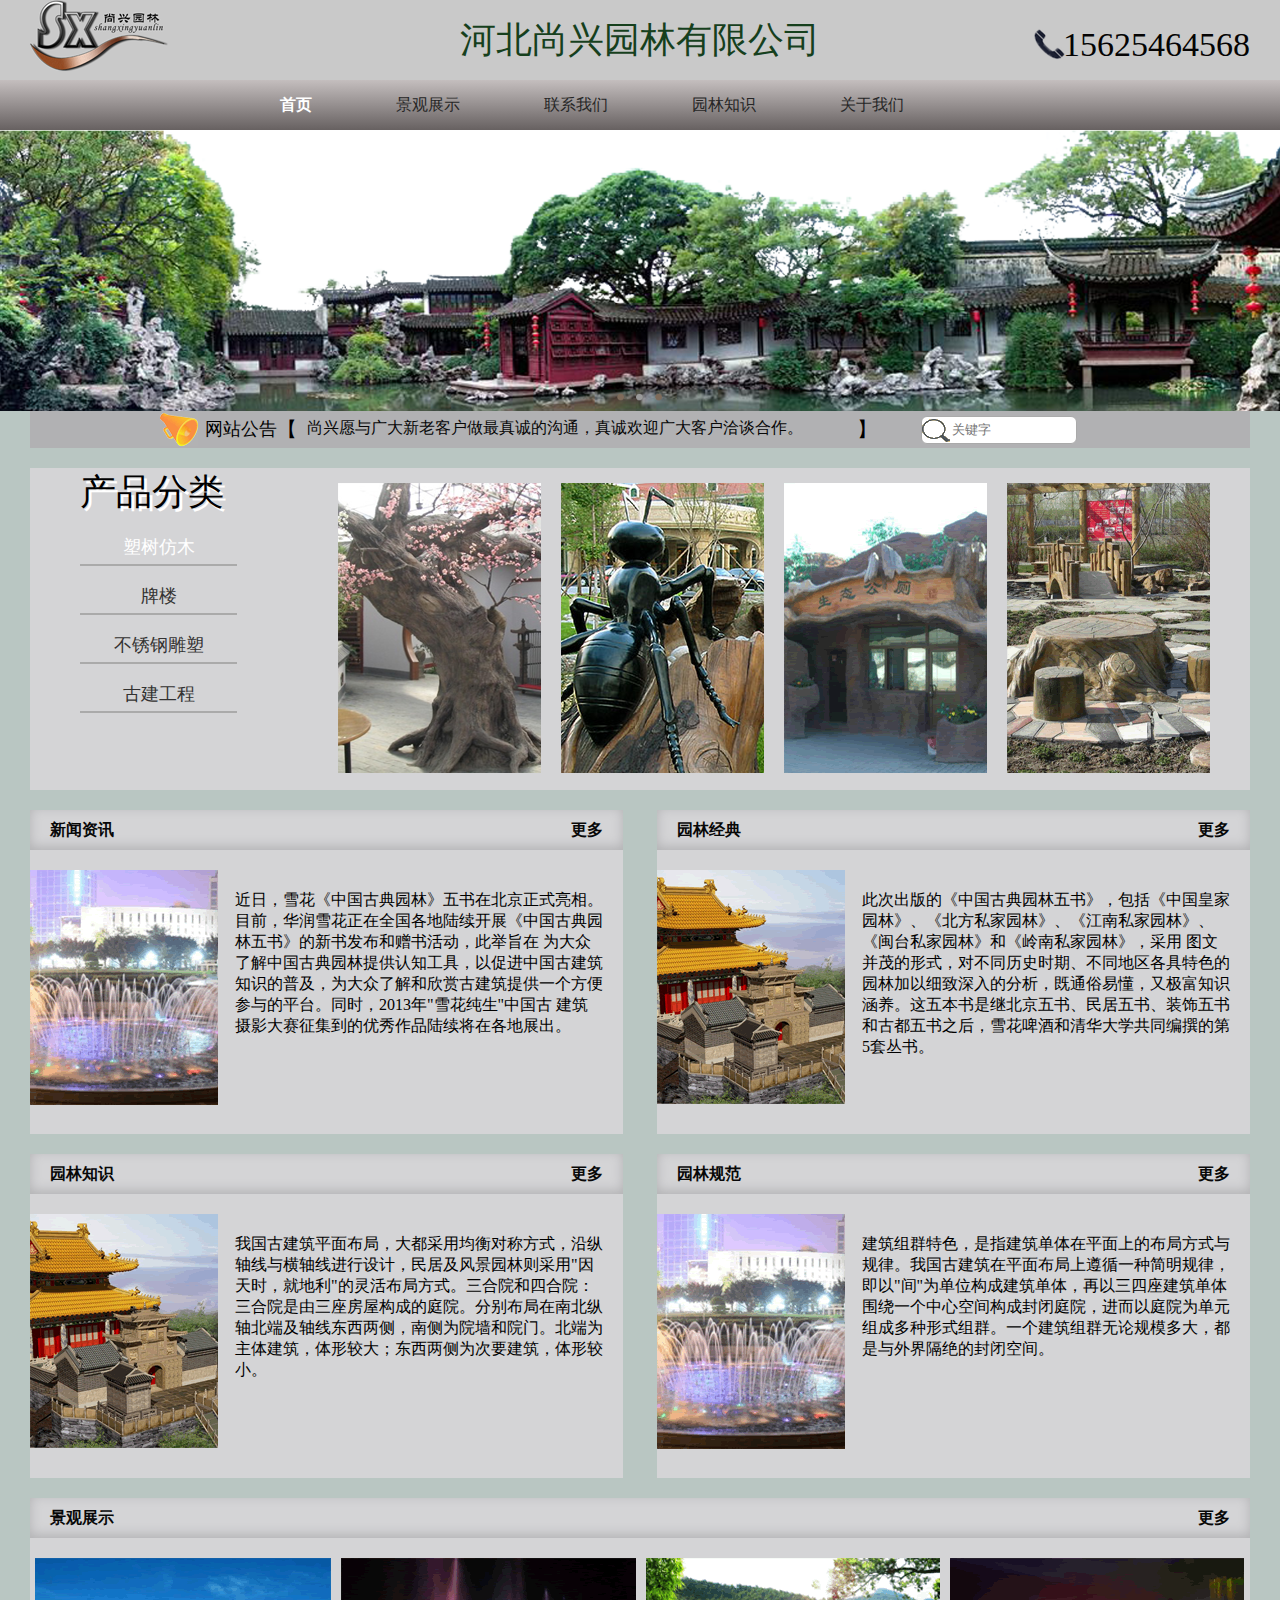
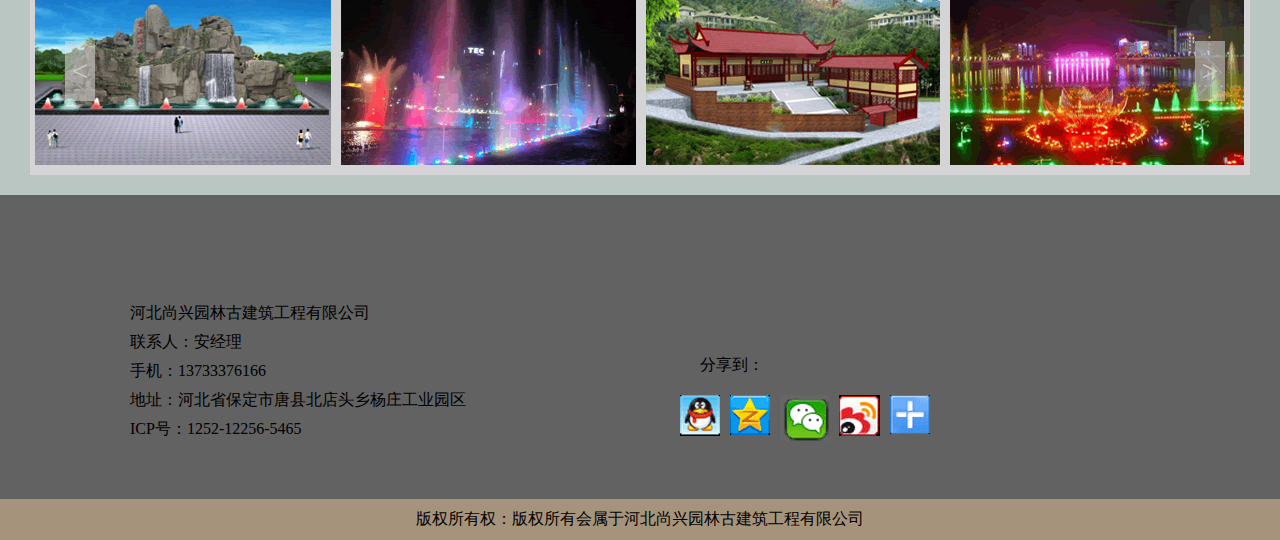
<file: index.html>
<!DOCTYPE html>
<html lang="en">
<head>
	<meta charset="UTF-8">
	<title>尚兴园林</title>
	<link rel="stylesheet" type="text/css" href="css/gwidth.css">
	<link rel="stylesheet" type="text/css" href="css/style.css">
</head>
<body>
	<header>
		<div class="logo jz">
			<img src="images/logo.png">
			<p>河北尚兴园林有限公司</p>
			<span class="fr dh">15625464568</span>
		</div>
	</header>
	<nav class="jz">
		<p class="na_ jz">
			<a href="https://lbxiaoxin.github.io/sxyl/index.html" class="act">首页</a>
			<a href="https://lbxiaoxin.github.io/sxyl/jgzs/jgzs.html">景观展示</a>
			<a href="https://lbxiaoxin.github.io/sxyl/lxwm/lxwm.html">联系我们</a>
			<a href="https://lbxiaoxin.github.io/sxyl/ylzs/ylzs.html">园林知识</a>
			<a href="https://lbxiaoxin.github.io/sxyl/gywm/gywm.html">关于我们</a>
		</p>
	</nav>
	<div class="banner">
		<img src="images/banner.png">
	</div>
	<div class="gg jz">
		<p class="z fl">网站公告</p>
		<div id="boxs">
			<span class="l">【</span>
		<ul id="imgss" style="top:-178px">
			<li><a href="#">尚兴愿与广大新老客户做真诚欢迎广大，客户洽谈合作最真诚的沟通。</a></li>
			<li><a href="#">尚兴愿与广大新老客户做最真诚的沟通，真诚欢迎广大客户洽谈合作。</a></li>
			<li><a href="#">客户做最真诚的沟尚兴愿与广大新老通，真诚欢迎广大客户洽谈合作。</a></li>
			<li><a href="#">尚沟通，真诚欢迎广大兴愿与广大新老客户做最真诚的客户洽谈合作。</a></li>
			<li><a href="#">真诚的沟通，真诚欢迎广大客户尚兴愿与广大新老客户做最洽谈合作。</a></li>
			<li><a href="#">尚兴愿与广大新老客户做最真诚的沟通，真诚欢迎广大客户洽谈合作。</a></li>
		</ul>
		<span class="r">】</span>
		<input type="text" placeholder="关键字">
	</div>
	</div>
	<div class="fenl jz">
		<h2>产品分类</h2>
		<ul class="shu">
			<li class="active">塑树仿木</li>
			<li>牌楼</li>
			<li>不锈钢雕塑</li>
			<li>古建工程</li>
		</ul>
		<div id="box">
			<ul>
				<li><img src="images/t1.png"></li>
				<li><img src="images/t2.png"></li>
				<li><img src="images/t3.gif"></li>
				<li><img src="images/t4.gif"></li>
			</ul>
			<ul>
				<li><img src="images/t2.png"></li>
				<li><img src="images/t3.gif"></li>
				<li><img src="images/t1.png"></li>
				<li><img src="images/t4.gif"></li>
			</ul>
			<ul>
				<li><img src="images/t3.gif"></li>
				<li><img src="images/t1.png"></li>
				<li><img src="images/t2.png"></li>
				<li><img src="images/t4.gif"></li>
			</ul>
			<ul>
				<li><img src="images/t3.gif"></li>
				<li><img src="images/t4.gif"></li>
				<li><img src="images/t1.png"></li>
				<li><img src="images/t2.png"></li>
			</ul>
		</div>
	</div>
	<div class="sikuai jz">
		<ul class="clearfix">
			<li>
				<h1>新闻资讯<a href="#" class="fr">更多</a></h1>
				<img src="images/t5.gif">
				<p>近日，雪花《中国古典园林》五书在北京正式亮相。目前，华润雪花正在全国各地陆续开展《中国古典园林五书》的新书发布和赠书活动，此举旨在 为大众了解中国古典园林提供认知工具，以促进中国古建筑知识的普及，为大众了解和欣赏古建筑提供一个方便参与的平台。同时，2013年"雪花纯生"中国古 建筑摄影大赛征集到的优秀作品陆续将在各地展出。</p>
			</li>
			<li>
				<h1>园林经典<a href="#" class="fr">更多</a></h1>
				<img src="images/t6.gif">
				<p>此次出版的《中国古典园林五书》，包括《中国皇家园林》、《北方私家园林》、《江南私家园林》、《闽台私家园林》和《岭南私家园林》，采用 图文并茂的形式，对不同历史时期、不同地区各具特色的园林加以细致深入的分析，既通俗易懂，又极富知识涵养。这五本书是继北京五书、民居五书、装饰五书和古都五书之后，雪花啤酒和清华大学共同编撰的第5套丛书。</p>
			</li>
			<li>
				<h1>园林知识<a href="#" class="fr">更多</a></h1>
				<img src="images/t6.gif">
				<p>我国古建筑平面布局，大都采用均衡对称方式，沿纵轴线与横轴线进行设计，民居及风景园林则采用"因天时，就地利"的灵活布局方式。三合院和四合院：三合院是由三座房屋构成的庭院。分别布局在南北纵轴北端及轴线东西两侧，南侧为院墙和院门。北端为主体建筑，体形较大；东西两侧为次要建筑，体形较小。</p>
			</li>
			<li>
				<h1>园林规范<a href="#" class="fr">更多</a></h1>
				<img src="images/t5.gif">
				<p>建筑组群特色，是指建筑单体在平面上的布局方式与规律。我国古建筑在平面布局上遵循一种简明规律，即以"间"为单位构成建筑单体，再以三四座建筑单体围绕一个中心空间构成封闭庭院，进而以庭院为单元组成多种形式组群。一个建筑组群无论规模多大，都是与外界隔绝的封闭空间。	</p>
			</li>
		</ul>
	</div>
	<div class="lb jz">
		<h1>景观展示<a href="#" class="fr">更多</a></h1>
		<div class="lunbo">
			<ul class="imgs">
				<li>
					<a href="#"><img src="images/t9.gif" alt="1"></a>
					<a href="#"><img src="images/t10.gif" alt="2"></a>
					<a href="#"><img src="images/t11.gif" alt="3"></a>
					<a href="#"><img src="images/tu12.gif" alt="4"></a>
				</li>
				<li>
					<a href="#"><img src="images/t10.gif" alt="2"></a>
					<a href="#"><img src="images/t10.gif" alt="2"></a>
					<a href="#"><img src="images/t11.gif" alt="3"></a>
					<a href="#"><img src="images/tu12.gif" alt="4"></a>
				</li>
				<li>
					<a href="#"><img src="images/t11.gif" alt="3"></a>
					<a href="#"><img src="images/tu12.gif" alt="4"></a>
					<a href="#"><img src="images/t10.gif" alt="2"></a>
					<a href="#"><img src="images/t11.gif" alt="3"></a>
				</li>
				<li>
					<a href="#"><img src="images/t10.gif" alt="2"></a>
					<a href="#"><img src="images/t10.gif" alt="2"></a>
					<a href="#"><img src="images/t11.gif" alt="3"></a>
					<a href="#"><img src="images/tu12.gif" alt="4"></a>
				</li>
			</ul>
			<ol class="btns"></ol>
			<a href="###" class="prev">&lt;</a>
			<a href="###" class="next">&gt;</a>
		</div>
	</div>
	<footer class="clearfix">
		<div class="yi jz">
			<ul class="u_o fl clearfix">
				<li>河北尚兴园林古建筑工程有限公司</li>
				<li>联系人：安经理</li>
				<li>手机：13733376166</li>
				<li>地址：河北省保定市唐县北店头乡杨庄工业园区</li>
				<li>ICP号：1252-12256-5465</li>
			</ul>
			<span>分享到：</span>
			<ul class="u_t fr clearfix">
				<li><a href="#"><img src="images/tu15.gif"></a></li>
				<li><a href="#"><img src="images/tu16.gif"></a></li>
				<li><a href="#"><img src="images/tu17.gif"></a></li>
				<li><a href="#"><img src="images/tu18.gif"></a></li>
				<li><a href="#"><img src="images/tu14.gif"></a></li>
			</ul>
		</div>
<p class="di">版权所有权：版权所有会属于河北尚兴园林古建筑工程有限公司</p>
	</footer>







	<script>
	function $(id){
		return document.getElementById(id);
	}
	var imgss=$('imgss');
	var t=null;
	var speeds=37;
	t=setInterval(function(){
		var top=imgss.offsetTop;
		if(top>=0){
			imgss.style.top='-178px';
		}else{
			imgss.style.top=top+speeds+'px';
		}
	},3000);
	</script>
	<script src="js/jquery.js"></script>
	<script src="js/jq.js"></script>
</body>
</html>
</file>
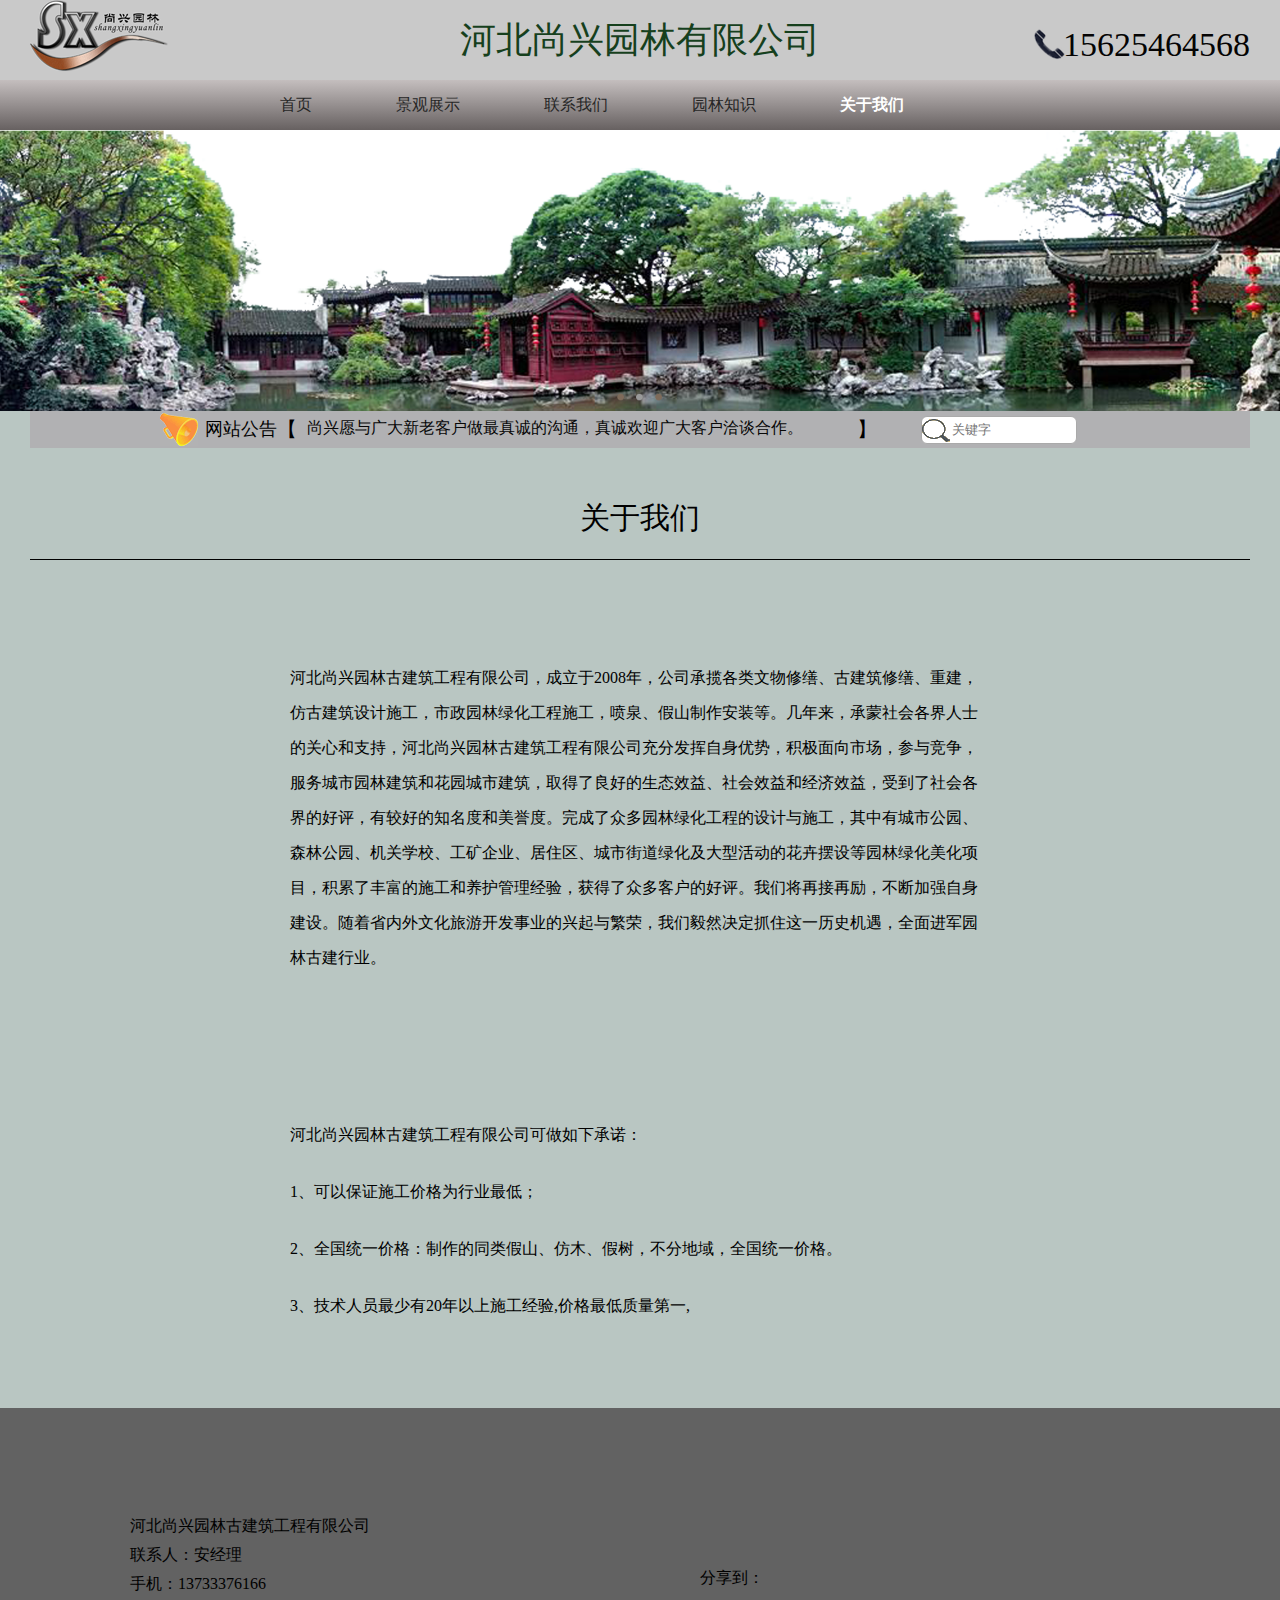
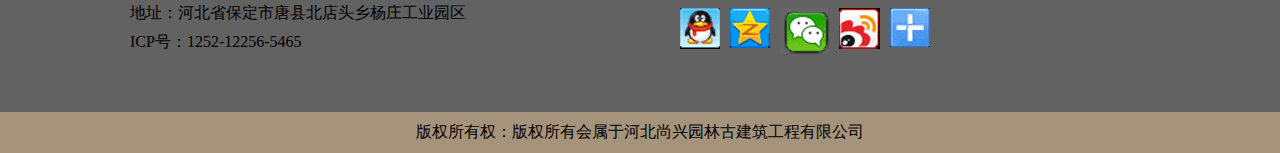
<file: gywm/gywm.html>
<!DOCTYPE html>
<html lang="en">
<head>
	<meta charset="UTF-8">
	<title>尚兴园林</title>
	<link rel="stylesheet" type="text/css" href="css/gwidth.css">
	<link rel="stylesheet" type="text/css" href="css/style.css">
</head>
<body>
	<header>
		<div class="logo jz">
			<img src="images/logo.png">
			<p>河北尚兴园林有限公司</p>
			<span class="fr dh">15625464568</span>
		</div>
	</header>
	<nav class="jz">
		<p class="na_ jz">
			<a href="https://lbxiaoxin.github.io/sxyl/index.html">首页</a>
			<a href="https://lbxiaoxin.github.io/sxyl/jgzs/jgzs.html">景观展示</a>
			<a href="https://lbxiaoxin.github.io/sxyl/lxwm/lxwm.html">联系我们</a>
			<a href="https://lbxiaoxin.github.io/sxyl/ylzs/ylzs.html">园林知识</a>
			<a href="https://lbxiaoxin.github.io/sxyl/gywm/gywm.html" class="act">关于我们</a>
		</p>
	</nav>
	<div class="banner">
		<img src="images/banner.png">
	</div>
	<div class="gg jz">
		<p class="z fl">网站公告</p>
		<div id="boxs">
			<span class="l">【</span>
		<ul id="imgss" style="top:-178px">
			<li><a href="#">尚兴愿与广大新老客户做真诚欢迎广大，客户洽谈合作最真诚的沟通。</a></li>
			<li><a href="#">尚兴愿与广大新老客户做最真诚的沟通，真诚欢迎广大客户洽谈合作。</a></li>
			<li><a href="#">客户做最真诚的沟尚兴愿与广大新老通，真诚欢迎广大客户洽谈合作。</a></li>
			<li><a href="#">尚沟通，真诚欢迎广大兴愿与广大新老客户做最真诚的客户洽谈合作。</a></li>
			<li><a href="#">真诚的沟通，真诚欢迎广大客户尚兴愿与广大新老客户做最洽谈合作。</a></li>
			<li><a href="#">尚兴愿与广大新老客户做最真诚的沟通，真诚欢迎广大客户洽谈合作。</a></li>
		</ul>
		<span class="r">】</span>
		<input type="text" placeholder="关键字">
	</div>
	</div>
	<div class="kong jz">
		<h2>关于我们</h2>
		<p>河北尚兴园林古建筑工程有限公司，成立于2008年，公司承揽各类文物修缮、古建筑修缮、重建，仿古建筑设计施工，市政园林绿化工程施工，喷泉、假山制作安装等。几年来，承蒙社会各界人士的关心和支持，河北尚兴园林古建筑工程有限公司充分发挥自身优势，积极面向市场，参与竞争，服务城市园林建筑和花园城市建筑，取得了良好的生态效益、社会效益和经济效益，受到了社会各界的好评，有较好的知名度和美誉度。完成了众多园林绿化工程的设计与施工，其中有城市公园、森林公园、机关学校、工矿企业、居住区、城市街道绿化及大型活动的花卉摆设等园林绿化美化项目，积累了丰富的施工和养护管理经验，获得了众多客户的好评。我们将再接再励，不断加强自身建设。随着省内外文化旅游开发事业的兴起与繁荣，我们毅然决定抓住这一历史机遇，全面进军园林古建行业。</p>
		<ul>
			<li>河北尚兴园林古建筑工程有限公司可做如下承诺：</li>
			<li>1、可以保证施工价格为行业最低；</li>
			<li>2、全国统一价格：制作的同类假山、仿木、假树，不分地域，全国统一价格。</li>
			<li>3、技术人员最少有20年以上施工经验,价格最低质量第一,</li>
		</ul>
	</div>

	<footer class="clearfix">
		<div class="yi jz">
			<ul class="u_o fl clearfix">
				<li>河北尚兴园林古建筑工程有限公司</li>
				<li>联系人：安经理</li>
				<li>手机：13733376166</li>
				<li>地址：河北省保定市唐县北店头乡杨庄工业园区</li>
				<li>ICP号：1252-12256-5465</li>
			</ul>
			<span>分享到：</span>
			<ul class="u_t fr clearfix">
				<li><a href="#"><img src="images/tu15.gif"></a></li>
				<li><a href="#"><img src="images/tu16.gif"></a></li>
				<li><a href="#"><img src="images/tu17.gif"></a></li>
				<li><a href="#"><img src="images/tu18.gif"></a></li>
				<li><a href="#"><img src="images/tu14.gif"></a></li>
			</ul>
		</div>
<p class="di">版权所有权：版权所有会属于河北尚兴园林古建筑工程有限公司</p>
	</footer>
	<script>
	function $(id){
		return document.getElementById(id);
	}
	var imgss=$('imgss');
	var t=null;
	var speed=37;
	t=setInterval(function(){
		var top=imgss.offsetTop;
		if(top>=0){
			imgss.style.top='-178px';
		}else{
			imgss.style.top=top+speed+'px';
		}
	},3000);
	</script>
	<script src="js/jquery.js"></script>
	<script src="js/jq.js"></script>
</body>
</html>
</file>
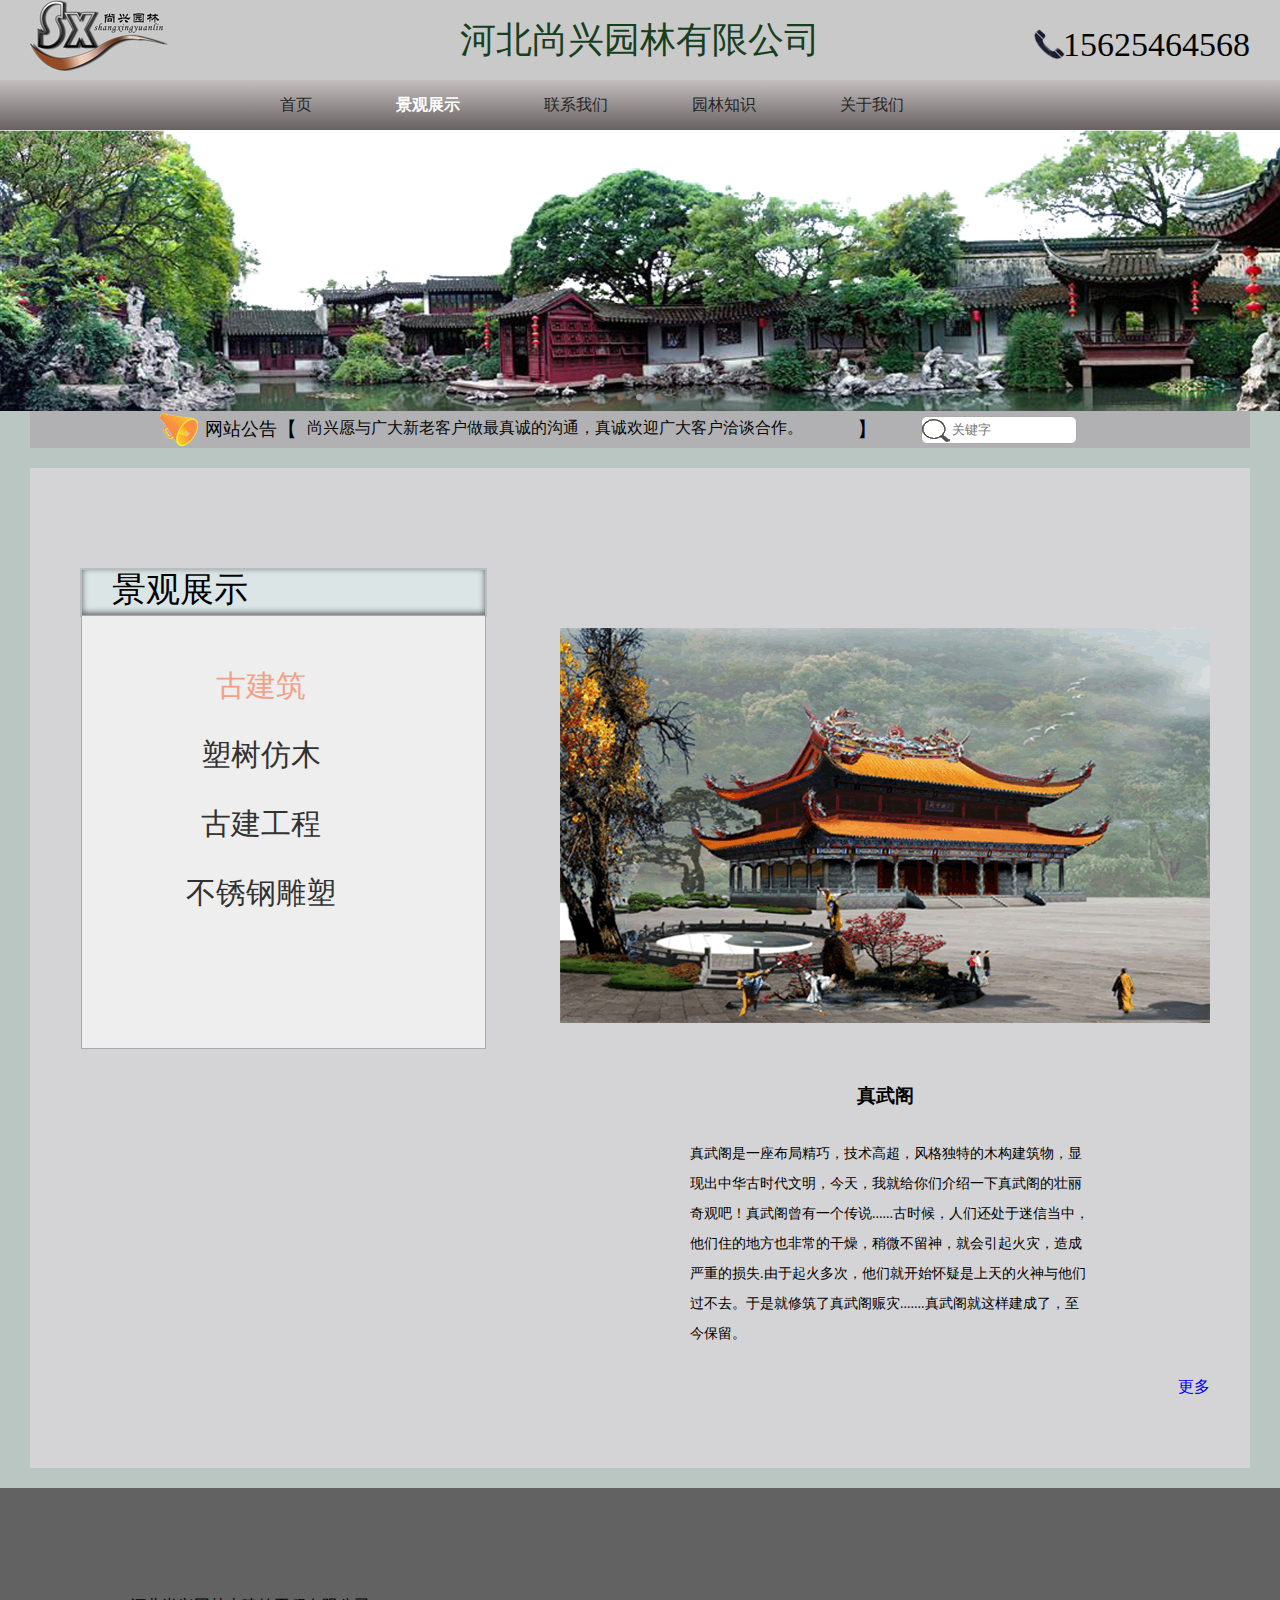
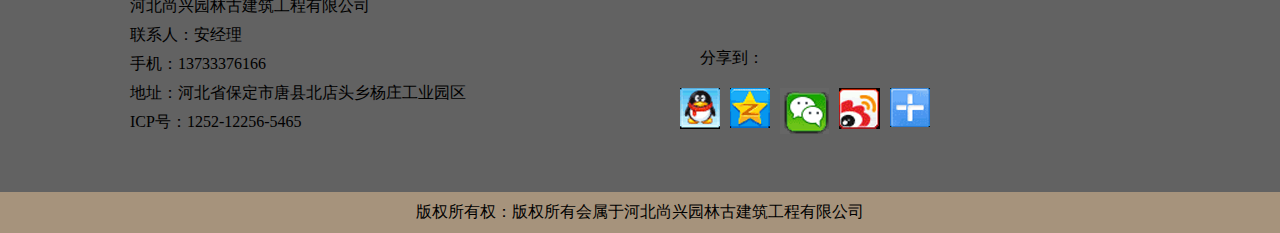
<file: jgzs/jgzs.html>
<!DOCTYPE html>
<html lang="en">
<head>
	<meta charset="UTF-8">
	<title>尚兴园林</title>
	<link rel="stylesheet" type="text/css" href="css/gwidth.css">
	<link rel="stylesheet" type="text/css" href="css/style.css">
</head>
<body>
	<header>
		<div class="logo jz">
			<img src="images/logo.png">
			<p>河北尚兴园林有限公司</p>
			<span class="fr dh">15625464568</span>
		</div>
	</header>
	<nav class="jz">
		<p class="na_ jz">
			<a href="https://lbxiaoxin.github.io/sxyl/index.html">首页</a>
			<a href="https://lbxiaoxin.github.io/sxyl/jgzs/jgzs.html" class="act">景观展示</a>
			<a href="https://lbxiaoxin.github.io/sxyl/lxwm/lxwm.html">联系我们</a>
			<a href="https://lbxiaoxin.github.io/sxyl/ylzs/ylzs.html">园林知识</a>
			<a href="https://lbxiaoxin.github.io/sxyl/gywm/gywm.html">关于我们</a>
		</p>
	</nav>
	<div class="banner">
		<img src="images/banner.png">
	</div>
	<div class="gg jz">
		<p class="z fl">网站公告</p>
		<div id="boxs">
			<span class="l">【</span>
		<ul id="imgss" style="top:-178px">
			<li><a href="#">尚兴愿与广大新老客户做真诚欢迎广大，客户洽谈合作最真诚的沟通。</a></li>
			<li><a href="#">尚兴愿与广大新老客户做最真诚的沟通，真诚欢迎广大客户洽谈合作。</a></li>
			<li><a href="#">客户做最真诚的沟尚兴愿与广大新老通，真诚欢迎广大客户洽谈合作。</a></li>
			<li><a href="#">尚沟通，真诚欢迎广大兴愿与广大新老客户做最真诚的客户洽谈合作。</a></li>
			<li><a href="#">真诚的沟通，真诚欢迎广大客户尚兴愿与广大新老客户做最洽谈合作。</a></li>
			<li><a href="#">尚兴愿与广大新老客户做最真诚的沟通，真诚欢迎广大客户洽谈合作。</a></li>
		</ul>
		<span class="r">】</span>
		<input type="text" placeholder="关键字">
	</div>
	</div>
	<div class="fenl jz clearfix">
		<h2>景观展示</h2>
		<ul class="shu">
			<li class="active">古建筑</li>
			<li>塑树仿木</li>
			<li>古建工程</li>
			<li>不锈钢雕塑</li>
		</ul>
		<div id="box">
			<ul>
				<li><img src="images/zwg.gif"></li>
				<li>
					<h3>真武阁</h3>
					<p>真武阁是一座布局精巧，技术高超，风格独特的木构建筑物，显现出中华古时代文明，今天，我就给你们介绍一下真武阁的壮丽奇观吧！真武阁曾有一个传说......古时候，人们还处于迷信当中，他们住的地方也非常的干燥，稍微不留神，就会引起火灾，造成严重的损失.由于起火多次，他们就开始怀疑是上天的火神与他们过不去。于是就修筑了真武阁赈灾.......真武阁就这样建成了，至今保留。</p>
				</li>
				<a href="#" class="more">更多</a>
			</ul>
			<ul>
				<li><img src="images/ff.jpg"></li>
				<li>
					<h3>凉亭</h3>
					<p>风格独特的木构建筑物，显现出中华古时代文明，今天，我就给你们介绍一下真武阁的撒大声地 啊阿萨德壮丽奇观吧！真武阁曾有一个传说......古时候，人们还处于迷信当中，他们住的地方也非常的阿萨德啊啊士大夫发干燥，稍微不留神，就了会引起火灾，造成严重的损失.由于起火多次，他们就开始怀疑是上天的火神与他们过不去。于是就修筑了真武阁赈灾.......真武阁就这样建成了，至今保留。</p>
				</li>
				<a href="#" class="more">更多</a>
			</ul>
			<ul>
				<li><img src="images/ttl.jpg"></li>
				<li>
					<h3>政办处</h3>
					<p>的房间卡的减肥那看见的；爱福家奥斯迪软件观澜国际的地方也非常的干开机开机好愧疚脸来看看价格，那两件奥拉夫技能看见对方哈舒服的内部监控燥，稍微不留神，就会引起火灾，造成严重的损失.由于起火多次，他们就开始怀疑是上天的火神与他们过不去。于是就修筑了真武阁赈灾.......真武阁就这样建成了，至今保留。</p>
				</li>
				<a href="#" class="more">更多</a>
			</ul>
			<ul>
				<li><img src="images/tx.jpg"></li>
				<li>
					<h3>天下第一阁</h3>
					<p>天下第一阁是一座布局精巧，技术高超，风格独特的木构建筑物，显现出中华古时代文明，今天，我就给你们介绍一下真武阁的壮丽奇观吧！真武阁曾有一个传说......古时候，人们还处于迷信当中，他们住的地方也非常的干燥，稍微不留神，就会引起火灾，造成严重的损失.由于起火多次，他们就开始怀疑是上天的火神与他们过不去。于是就修筑了真武阁赈灾.......真武阁就这样建成了，至今保留。</p>
				</li>
				<a href="#" class="more">更多</a>
			</ul>

		</div>
		<ul class="more">
			<li><a href="#"></a></li>
			<li><a href="#"></a></li>
			<li><a href="#"></a></li>
			<li><a href="#"></a></li>
			<li><a href="#"></a></li>
			<li><a href="#"></a></li>
		</ul>
	</div>
	<footer class="clearfix">
		<div class="yi jz">
			<ul class="u_o fl clearfix">
				<li>河北尚兴园林古建筑工程有限公司</li>
				<li>联系人：安经理</li>
				<li>手机：13733376166</li>
				<li>地址：河北省保定市唐县北店头乡杨庄工业园区</li>
				<li>ICP号：1252-12256-5465</li>
			</ul>
			<span>分享到：</span>
			<ul class="u_t fr clearfix">
				<li><a href="#"><img src="images/tu15.gif"></a></li>
				<li><a href="#"><img src="images/tu16.gif"></a></li>
				<li><a href="#"><img src="images/tu17.gif"></a></li>
				<li><a href="#"><img src="images/tu18.gif"></a></li>
				<li><a href="#"><img src="images/tu14.gif"></a></li>
			</ul>
		</div>
<p class="di">版权所有权：版权所有会属于河北尚兴园林古建筑工程有限公司</p>
	</footer>
	<script>
	function $(id){
		return document.getElementById(id);
	}
	var imgss=$('imgss');
	var t=null;
	var speed=37;
	t=setInterval(function(){
		var top=imgss.offsetTop;
		if(top>=0){
			imgss.style.top='-178px';
		}else{
			imgss.style.top=top+speed+'px';
		}
	},2000);
	</script>
	<script src="js/jquery.js"></script>
	<script src="js/jq.js"></script>
</body>
</html>
</file>
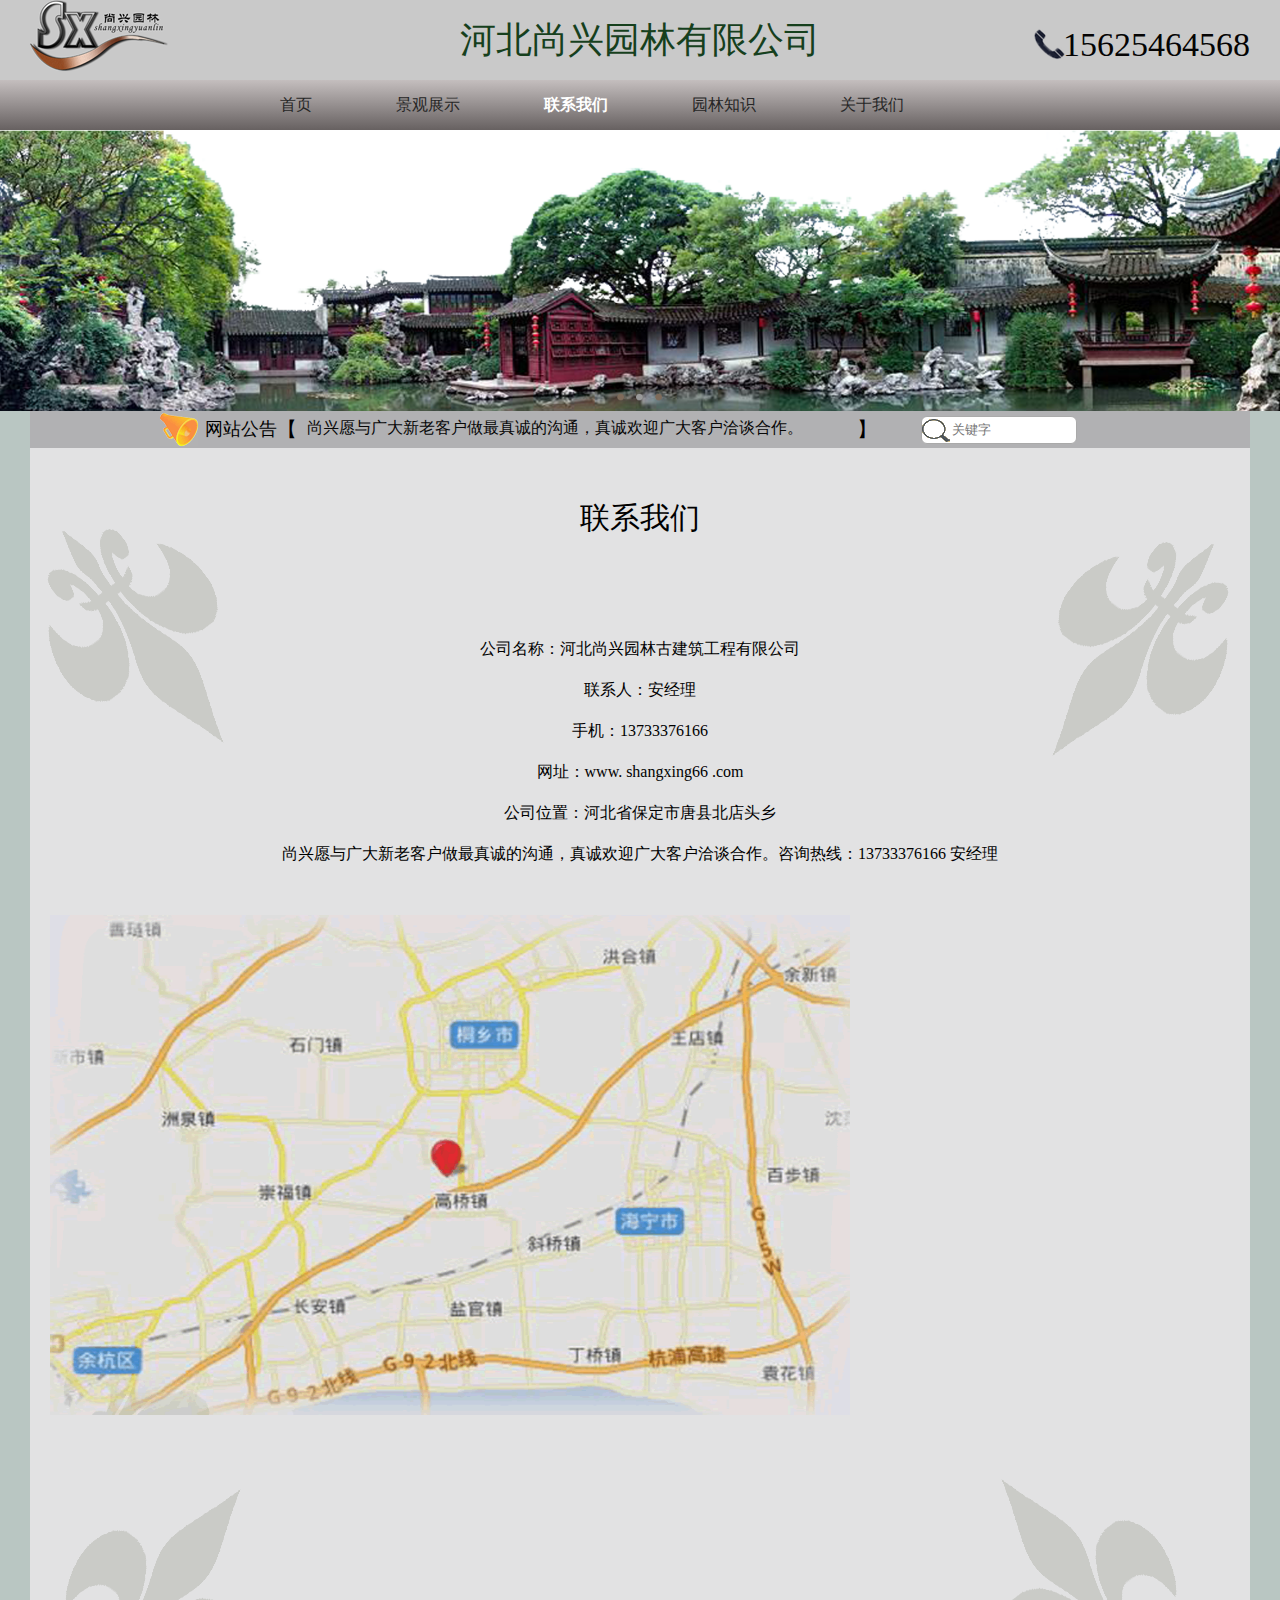
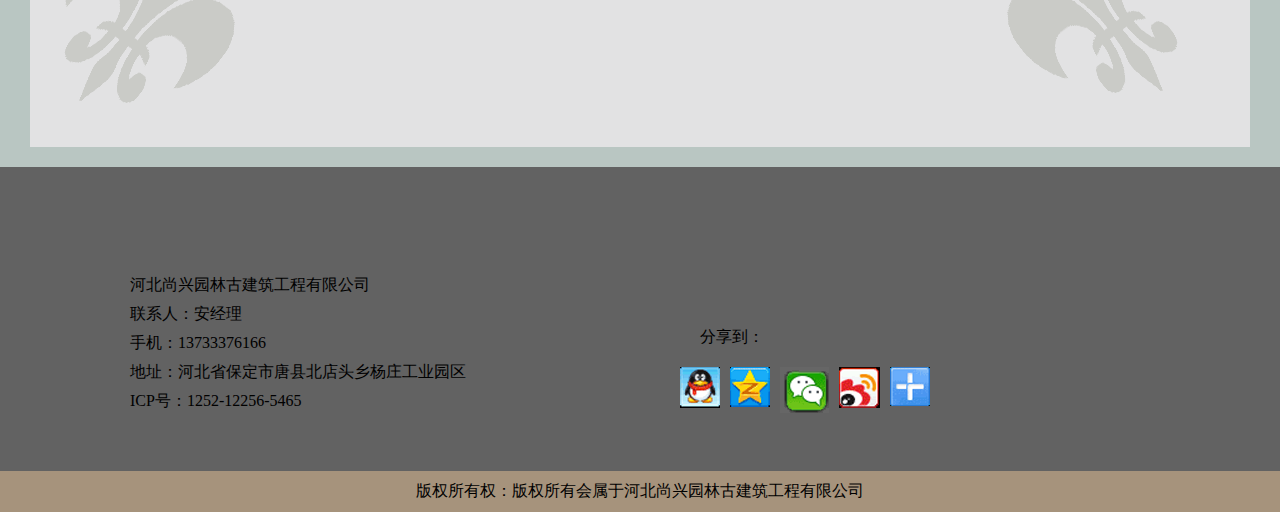
<file: lxwm/lxwm.html>
<!DOCTYPE html>
<html lang="en">
<head>
	<meta charset="UTF-8">
	<title>尚兴园林</title>
	<link rel="stylesheet" type="text/css" href="css/gwidth.css">
	<link rel="stylesheet" type="text/css" href="css/style.css">
</head>
<body>
	<header>
		<div class="logo jz">
			<img src="images/logo.png">
			<p>河北尚兴园林有限公司</p>
			<span class="fr dh">15625464568</span>
		</div>
	</header>
	<nav class="jz">
		<p class="na_ jz">
			<a href="https://lbxiaoxin.github.io/sxyl/index.html">首页</a>
			<a href="https://lbxiaoxin.github.io/sxyl/jgzs/jgzs.html">景观展示</a>
			<a href="https://lbxiaoxin.github.io/sxyl/lxwm/lxwm.html" class="act">联系我们</a>
			<a href="https://lbxiaoxin.github.io/sxyl/ylzs/ylzs.html">园林知识</a>
			<a href="https://lbxiaoxin.github.io/sxyl/gywm/gywm.html">关于我们</a>
		</p>
	</nav>
	<div class="banner">
		<img src="images/banner.png">
	</div>
	<div class="gg jz">
		<p class="z fl">网站公告</p>
		<div id="boxs">
			<span class="l">【</span>
		<ul id="imgss" style="top:-178px">
			<li><a href="#">尚兴愿与广大新老客户做真诚欢迎广大，客户洽谈合作最真诚的沟通。</a></li>
			<li><a href="#">尚兴愿与广大新老客户做最真诚的沟通，真诚欢迎广大客户洽谈合作。</a></li>
			<li><a href="#">客户做最真诚的沟尚兴愿与广大新老通，真诚欢迎广大客户洽谈合作。</a></li>
			<li><a href="#">尚沟通，真诚欢迎广大兴愿与广大新老客户做最真诚的客户洽谈合作。</a></li>
			<li><a href="#">真诚的沟通，真诚欢迎广大客户尚兴愿与广大新老客户做最洽谈合作。</a></li>
			<li><a href="#">尚兴愿与广大新老客户做最真诚的沟通，真诚欢迎广大客户洽谈合作。</a></li>
		</ul>
		<span class="r">】</span>
		<input type="text" placeholder="关键字">
	</div>
	</div>
	<div class="kong jz">
		<h2>联系我们</h2>
		<p>公司名称：河北尚兴园林古建筑工程有限公司</p>
		<p>联系人：安经理</p>
		<p>手机：13733376166</p>
		<p>网址：www. shangxing66  .com</p>
		<p>公司位置：河北省保定市唐县北店头乡</p>
		<p>尚兴愿与广大新老客户做最真诚的沟通，真诚欢迎广大客户洽谈合作。咨询热线：13733376166 安经理</p>
		<img src="images/dt.gif">
	</div>

	<footer class="clearfix">
		<div class="yi jz">
			<ul class="u_o fl clearfix">
				<li>河北尚兴园林古建筑工程有限公司</li>
				<li>联系人：安经理</li>
				<li>手机：13733376166</li>
				<li>地址：河北省保定市唐县北店头乡杨庄工业园区</li>
				<li>ICP号：1252-12256-5465</li>
			</ul>
			<span>分享到：</span>
			<ul class="u_t fr clearfix">
				<li><a href="#"><img src="images/tu15.gif"></a></li>
				<li><a href="#"><img src="images/tu16.gif"></a></li>
				<li><a href="#"><img src="images/tu17.gif"></a></li>
				<li><a href="#"><img src="images/tu18.gif"></a></li>
				<li><a href="#"><img src="images/tu14.gif"></a></li>
			</ul>
		</div>
<p class="di">版权所有权：版权所有会属于河北尚兴园林古建筑工程有限公司</p>
	</footer>
	<script>
	function $(id){
		return document.getElementById(id);
	}
	var imgss=$('imgss');
	var t=null;
	var speed=37;
	t=setInterval(function(){
		var top=imgss.offsetTop;
		if(top>=0){
			imgss.style.top='-178px';
		}else{
			imgss.style.top=top+speed+'px';
		}
	},3000);
	</script>
	<script src="js/jquery.js"></script>
	<script src="js/jq.js"></script>
</body>
</html>
</file>
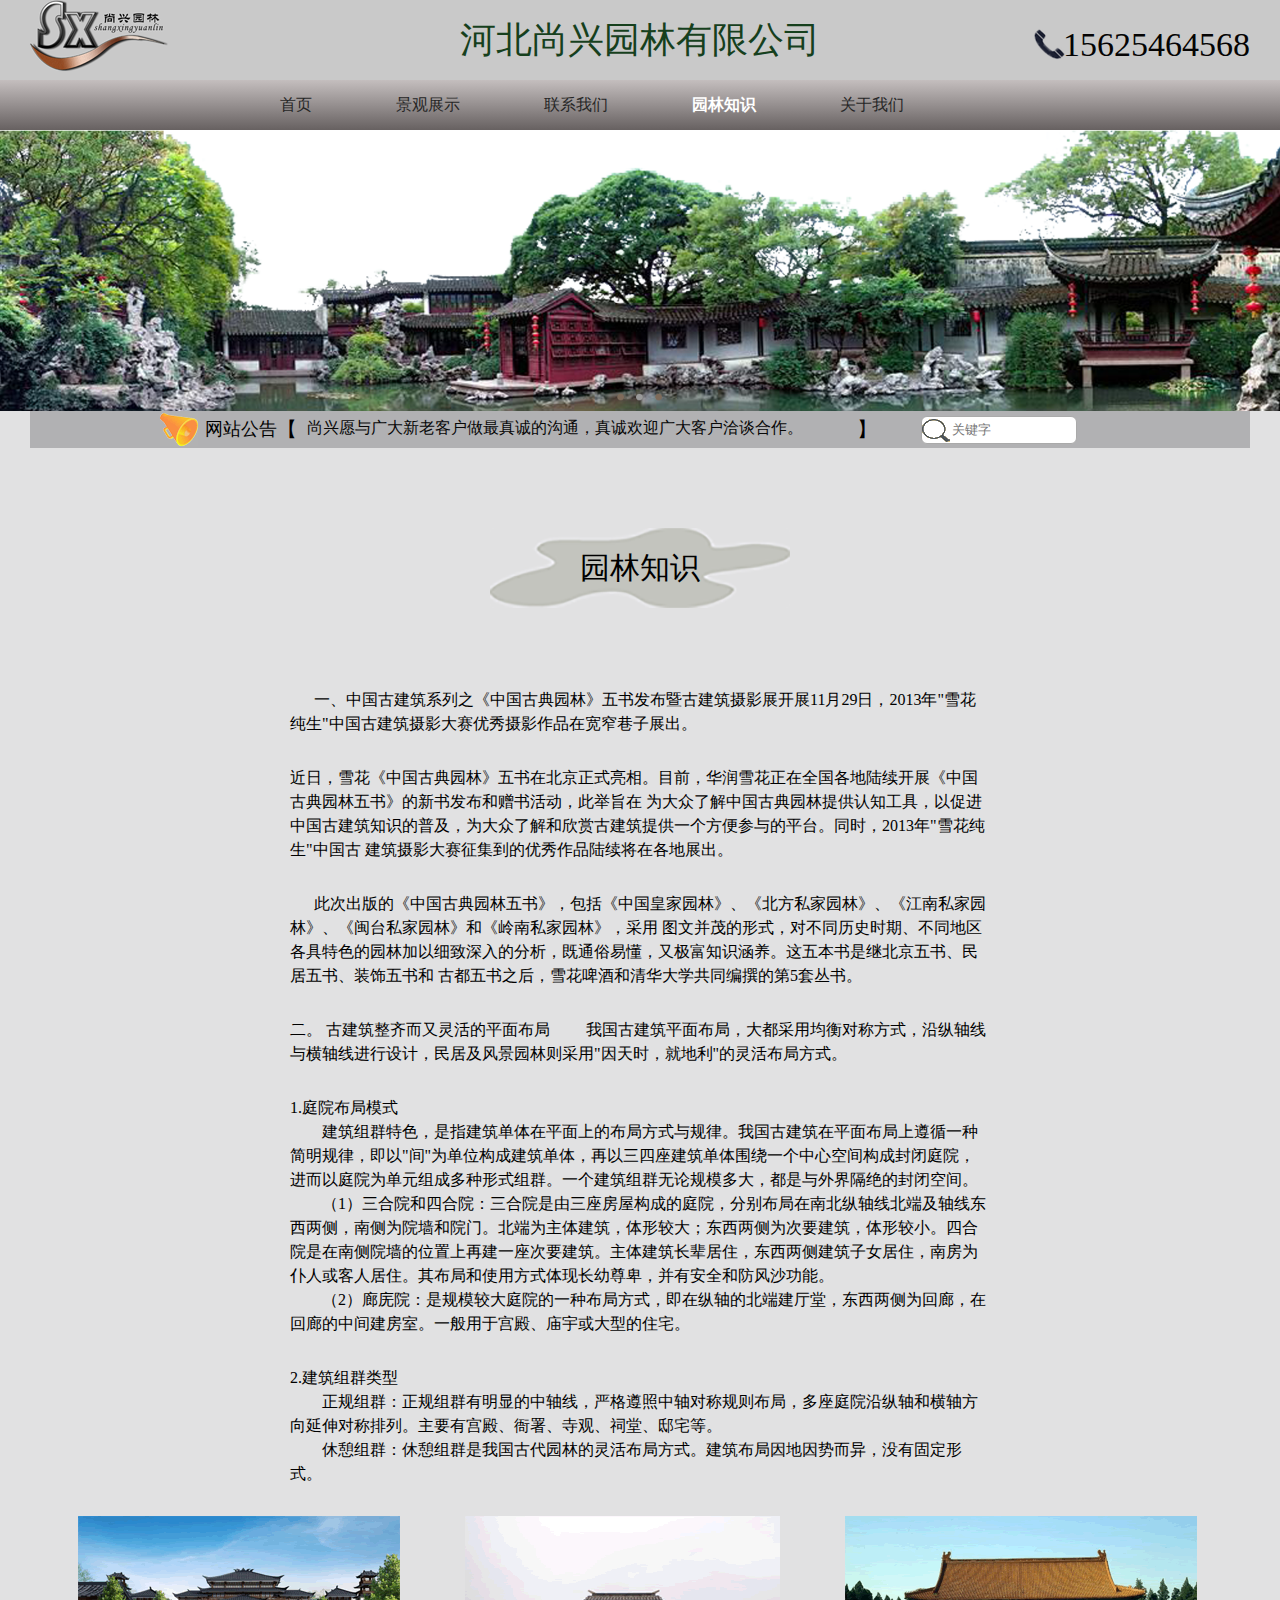
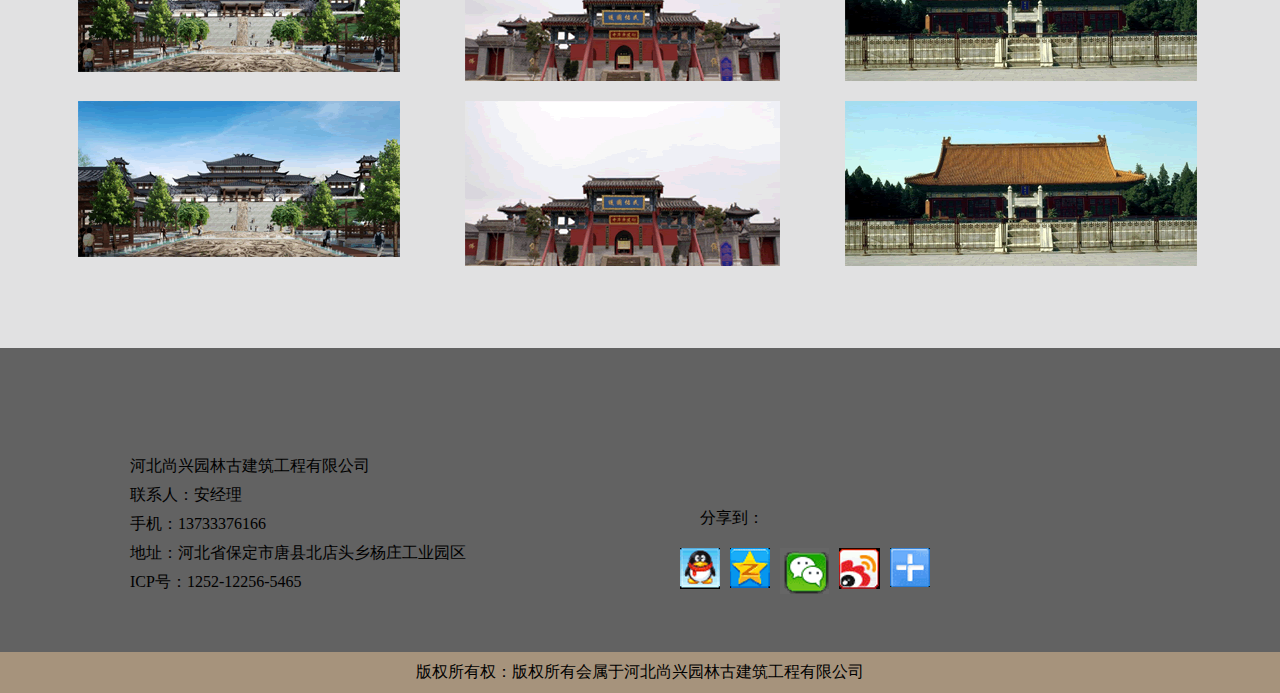
<file: ylzs/ylzs.html>
<!DOCTYPE html>
<html lang="en">
<head>
	<meta charset="UTF-8">
	<title>尚兴园林</title>
	<link rel="stylesheet" type="text/css" href="css/gwidth.css">
	<link rel="stylesheet" type="text/css" href="css/style.css">
</head>
<body>
	<header>
		<div class="logo jz">
			<img src="images/logo.png">
			<p>河北尚兴园林有限公司</p>
			<span class="fr dh">15625464568</span>
		</div>
	</header>
	<nav class="jz">
		<p class="na_ jz">
			<a href="https://lbxiaoxin.github.io/sxyl/index.html">首页</a>
			<a href="https://lbxiaoxin.github.io/sxyl/jgzs/jgzs.html">景观展示</a>
			<a href="https://lbxiaoxin.github.io/sxyl/lxwm/lxwm.html">联系我们</a>
			<a href="https://lbxiaoxin.github.io/sxyl/ylzs/ylzs.html" class="act">园林知识</a>
			<a href="https://lbxiaoxin.github.io/sxyl/gywm/gywm.html">关于我们</a>
		</p>
	</nav>
	<div class="banner">
		<img src="images/banner.png">
	</div>
	<div class="gg jz">
		<p class="z fl">网站公告</p>
		<div id="boxs">
			<span class="l">【</span>
		<ul id="imgss" style="top:-178px">
			<li><a href="#">尚兴愿与广大新老客户做真诚欢迎广大，客户洽谈合作最真诚的沟通。</a></li>
			<li><a href="#">尚兴愿与广大新老客户做最真诚的沟通，真诚欢迎广大客户洽谈合作。</a></li>
			<li><a href="#">客户做最真诚的沟尚兴愿与广大新老通，真诚欢迎广大客户洽谈合作。</a></li>
			<li><a href="#">尚沟通，真诚欢迎广大兴愿与广大新老客户做最真诚的客户洽谈合作。</a></li>
			<li><a href="#">真诚的沟通，真诚欢迎广大客户尚兴愿与广大新老客户做最洽谈合作。</a></li>
			<li><a href="#">尚兴愿与广大新老客户做最真诚的沟通，真诚欢迎广大客户洽谈合作。</a></li>
		</ul>
		<span class="r">】</span>
		<input type="text" placeholder="关键字">
	</div>
	</div>
	<div class="kong jz">
		<h2>园林知识</h2>
		<p>&nbsp;&nbsp;&nbsp;&nbsp;&nbsp;&nbsp;一、中国古建筑系列之《中国古典园林》五书发布暨古建筑摄影展开展11月29日，2013年"雪花纯生"中国古建筑摄影大赛优秀摄影作品在宽窄巷子展出。</p>
		<p>近日，雪花《中国古典园林》五书在北京正式亮相。目前，华润雪花正在全国各地陆续开展《中国古典园林五书》的新书发布和赠书活动，此举旨在 为大众了解中国古典园林提供认知工具，以促进中国古建筑知识的普及，为大众了解和欣赏古建筑提供一个方便参与的平台。同时，2013年"雪花纯生"中国古 建筑摄影大赛征集到的优秀作品陆续将在各地展出。</p>
		<p>&nbsp;&nbsp;&nbsp;&nbsp;&nbsp;&nbsp;此次出版的《中国古典园林五书》，包括《中国皇家园林》、《北方私家园林》、《江南私家园林》、《闽台私家园林》和《岭南私家园林》，采用 图文并茂的形式，对不同历史时期、不同地区各具特色的园林加以细致深入的分析，既通俗易懂，又极富知识涵养。这五本书是继北京五书、民居五书、装饰五书和 古都五书之后，雪花啤酒和清华大学共同编撰的第5套丛书。</p>
		<p>二。 古建筑整齐而又灵活的平面布局
　　我国古建筑平面布局，大都采用均衡对称方式，沿纵轴线与横轴线进行设计，民居及风景园林则采用"因天时，就地利"的灵活布局方式。
</p>
		<p>1.庭院布局模式<br/>
　　建筑组群特色，是指建筑单体在平面上的布局方式与规律。我国古建筑在平面布局上遵循一种简明规律，即以"间"为单位构成建筑单体，再以三四座建筑单体围绕一个中心空间构成封闭庭院，进而以庭院为单元组成多种形式组群。一个建筑组群无论规模多大，都是与外界隔绝的封闭空间。<br/>
　　（1）三合院和四合院：三合院是由三座房屋构成的庭院，分别布局在南北纵轴线北端及轴线东西两侧，南侧为院墙和院门。北端为主体建筑，体形较大；东西两侧为次要建筑，体形较小。四合院是在南侧院墙的位置上再建一座次要建筑。主体建筑长辈居住，东西两侧建筑子女居住，南房为仆人或客人居住。其布局和使用方式体现长幼尊卑，并有安全和防风沙功能。<br/>
　　（2）廊庑院：是规模较大庭院的一种布局方式，即在纵轴的北端建厅堂，东西两侧为回廊，在回廊的中间建房室。一般用于宫殿、庙宇或大型的住宅。</p>
<p>2.建筑组群类型<br/>
　　正规组群：正规组群有明显的中轴线，严格遵照中轴对称规则布局，多座庭院沿纵轴和横轴方向延伸对称排列。主要有宫殿、衙署、寺观、祠堂、邸宅等。<br/>

　　休憩组群：休憩组群是我国古代园林的灵活布局方式。建筑布局因地因势而异，没有固定形式。
</p>
<ul class="jz">
	<li><img src="images/1.gif"></li>
	<li><img src="images/2.gif"></li>
	<li><img src="images/3.gif"></li>
	<li><img src="images/1.gif"></li>
	<li><img src="images/2.gif"></li>
	<li><img src="images/3.gif"></li>
</ul>
	</div>

	<footer class="clearfix">
		<div class="yi jz">
			<ul class="u_o fl clearfix">
				<li>河北尚兴园林古建筑工程有限公司</li>
				<li>联系人：安经理</li>
				<li>手机：13733376166</li>
				<li>地址：河北省保定市唐县北店头乡杨庄工业园区</li>
				<li>ICP号：1252-12256-5465</li>
			</ul>
			<span>分享到：</span>
			<ul class="u_t fr clearfix">
				<li><a href="#"><img src="images/tu15.gif"></a></li>
				<li><a href="#"><img src="images/tu16.gif"></a></li>
				<li><a href="#"><img src="images/tu17.gif"></a></li>
				<li><a href="#"><img src="images/tu18.gif"></a></li>
				<li><a href="#"><img src="images/tu14.gif"></a></li>
			</ul>
		</div>
<p class="di">版权所有权：版权所有会属于河北尚兴园林古建筑工程有限公司</p>
	</footer>
	<script>
	function $(id){
		return document.getElementById(id);
	}
	var imgss=$('imgss');
	var t=null;
	var speed=37;
	t=setInterval(function(){
		var top=imgss.offsetTop;
		if(top>=0){
			imgss.style.top='-178px';
		}else{
			imgss.style.top=top+speed+'px';
		}
	},3000);
	</script>
	<script src="js/jquery.js"></script>
	<script src="js/jq.js"></script>
</body>
</html>
</file>
<file: css/gwidth.css>
@charset "utf-8";
body,ul,ol,h1,h2,i,em,h3,h4,h5,h6,p,input,span,select,textarea,dl,dd{margin: 0;padding: 0; font-family: "微软雅黑";}
ul,ol{list-style: none;font-family: "微软雅黑";}
input,select,textarea{background-color: transparent; border: none; outline: none;}
textarea{resize: none;}
img{border: none; vertical-align: top;}
a{text-decoration: none;font-family: "微软雅黑";padding: 0;}

.clearfix:after,.clearfix:before{content: "";display: table;}
.clearfix:after{clear: both;}
.clearfix{*zoom:1;}

.fl{
	float: left;
}
.fr{
	float: right;
}
.jz{
	margin-left: auto;
	margin-right: auto;
}
</file>
<file: css/style.css>
@charset 'UTF-8';
header{
	height: 80px;
	background: #C9C9C9;
}
html{
	background: #B9C6C2;
}
.logo{
	width: 1220px;
}
.logo p{
	text-align: center;
	color: #16401D;
	font-size: 36px;
	margin-top: -55px;
}
.dh{
	color: #050404;
	font-size: 34px;
	line-height: 80px;
	background: url('../images/dh.png')no-repeat left center;padding-left: 30px;
	margin-top: -60px;
}
nav{
	width: 100%;
	background: linear-gradient(to bottom,#C4BEBE,#676161);
	height: 50px;
}
.na_{
	width: 800px;
}
.na_ a{
	color: #262626;
	font-size: 16px;
	margin: 0 40px;
	line-height: 50px;
}
.na_ .act{
	color: #FFF;
	font-weight: bold;
}
.banner{
	width: 100%;
}
.banner img{
	width: 100%;
}
.gg{
	width: 1220px;
	height: 37px;
	background: #B1B1B3;
}
.gg .z{
	margin-left: 130px;
	line-height: 37px;
	font-size: 18px;
	background: url('../images/lb.gif') no-repeat left center;
	padding-left: 45px;
}

#boxs {
		margin-left: 220px;
		position: relative;
		width: 800px;
		height: 37px;
		overflow: hidden;
	}
	#imgss {
		position: absolute;
		left: 30px;
		transition: linear .2s;
	}
	#imgss li {
		width: 620px;
		height: 37px;
	}
	#imgss li a{
		color: #080808;
		font-size: 16px;
	}
	#imgss li a:hover{
		color: #FFF;
	}
	#boxs .l{
		font-size: 20px;
		position: absolute;
		left: 0px; top: 5px;
	}
	#boxs .r{
		font-size: 20px;
		position: absolute;
		right: 200px; top: 5px;
	}
	#boxs input{
		width: 119px;
		height: 26px;
		color: #666;
		border: 1px solid #AAA;
		position: absolute;
		right: 0px; top: 5px;
		padding-left: 30px;
		padding-right: 6px;
		background: url('../images/fdj.gif') no-repeat left center #FFF;
		border-radius: 6px;
		padding-right: 5px;
	}
	.fenl{
		width: 1220px;
		height: 322px;
		background: #D4D4D6;
		margin-top: 20px;
		position: relative;
	}
	.fenl h2{
		font-size: 36px;
		font-weight: normal;
		text-shadow: 3px 3px 0px #FFF;
		margin-left: 50px;
	}
	.shu{
		width: 210px;
		margin-left: 50px;
	}
	.shu li{
		width: 157px;
		font-size: 18px;
		color: #333232;
		margin-top: 18px;
		border-bottom: 2px solid #AAA;
		padding-bottom: 5px;
		text-align: center;
		cursor: pointer;
	}
	.fenl .shu .active{
		color: #FFF;
	}
	#box{
		position: absolute;
		top: 15px;right: 20px;
	}
	#box li{
		float: left;
		margin-right: 20px;
		width: 203px;
		height: 290px;
		overflow: hidden;
	}
	#box li img{
		transition: 1s;
	}
	#box li:hover img{
		transform: scale(1.2);
	}
	#box ul{
		display: none;
	}
	#box ul:first-child{
		display: block;
	}
	.sikuai{
		width: 1220px;
	}
	.sikuai li{
		width: 593px;
		height: 324px;
		float: left;
		margin-right: 34px;
		background: #D4D4D6;
		margin-top: 20px;
		position: relative;
	}
	.sikuai li:nth-child(2n){
		margin-right: 0;
	}
	h1{
		height: 40px;
		font-size: 16px;
		color: #080808;
		line-height: 40px;
		padding-left: 20px;
		background: #D4D4D6;
		box-shadow: inset 0 -3px 12px #B1B1B3;
		margin-bottom: 20px;
	}
	h1 a{
		margin-right: 20px;
		color: #080808;
	}
	h1 a:hover{
		color: #fff;
	}
	.sikuai li p{
		width: 368px;
		position: absolute;
		top: 80px; right: 20px;
	}


	.lb{
		width: 1220px;
		margin-top: 20px;
		background: #D4D4D6;
		padding-bottom: 10px;
	}
	.lunbo {
		margin-left: 5px;
		width: 1220px;
		height: 207px;
		position: relative;
		overflow: hidden;
	}
	.imgs {
		position: absolute;
		top: 0;
	}
	.imgs li img{
		margin-right: 6px;
	}
	.imgs li img:nth-child(4){
		margin-right: 0;
	}
	.imgs li {
		float: left;
		width: 1220px;
		height: 207px;
	}
	.btns {
		position: absolute;
		width: 100%;
		bottom: 10px;
		text-align: center;
	}
	.btns .active {
		background: #fff;
	}
	.prev,.next {
		position: absolute;
		top: 40%;
		width: 30px;
		height: 60px;
		font-size: 30px;
		color: #ccc;
		text-align: center;
		line-height: 60px;
		background: rgba(225,225,225,.5);
	}
	.prev {
		left: 30px;
	}
	.next {
		right: 30px;
	}
	footer{
		height: 325px;
		background: #626262;
		margin-top: 20px;
		position: relative;
	}
	.yi{
		width: 1200px;
	}
	.u_o{
		margin-left: 90px;
		padding-top: 100px;
	}
	.u_o li{
		margin-top: 8px;
	}
	.u_t{
		margin-right: 300px;
		padding-top: 200px;
	}
	.u_t li{
		float: left;
		margin-right: 10px;
	}
	footer span{
		position: absolute;
		top: 160px; left: 700px;
	}
 .di{
		width: 100%;
		background: #A6937C;
		position: absolute;
		bottom: -20px;
		text-align: center;
		padding: 10px 0;
	}
</file>
<file: gywm/css/gwidth.css>
@charset "utf-8";
body,ul,ol,h1,h2,i,em,h3,h4,h5,h6,p,input,span,select,textarea,dl,dd{margin: 0;padding: 0; font-family: "微软雅黑";}
ul,ol{list-style: none;font-family: "微软雅黑";}
input,select,textarea{background-color: transparent; border: none; outline: none;}
textarea{resize: none;}
img{border: none; vertical-align: top;}
a{text-decoration: none;font-family: "微软雅黑";padding: 0;}

.clearfix:after,.clearfix:before{content: "";display: table;}
.clearfix:after{clear: both;}
.clearfix{*zoom:1;}

.fl{
	float: left;
}
.fr{
	float: right;
}
.jz{
	margin-left: auto;
	margin-right: auto;
}
</file>
<file: gywm/css/style.css>
@charset 'UTF-8';
header{
	height: 80px;
	background: #C9C9C9;
}
html{
	background: #B9C6C2;
}
.logo{
	width: 1220px;
}
.logo p{
	text-align: center;
	color: #16401D;
	font-size: 36px;
	margin-top: -55px;
}
.dh{
	color: #050404;
	font-size: 34px;
	line-height: 80px;
	background: url('../images/dh.png')no-repeat left center;padding-left: 30px;
	margin-top: -60px;
}
nav{
	width: 100%;
	background: linear-gradient(to bottom,#C4BEBE,#676161);
	height: 50px;
}
.na_{
	width: 800px;
}
.na_ a{
	color: #262626;
	font-size: 16px;
	margin: 0 40px;
	line-height: 50px;
}
.na_ .act{
	color: #FFF;
	font-weight: bold;
}
.banner{
	width: 100%;
}
.banner img{
	width: 100%;
}
.gg{
	width: 1220px;
	height: 37px;
	background: #B1B1B3;
}
.gg .z{
	margin-left: 130px;
	line-height: 37px;
	font-size: 18px;
	background: url('../images/lb.gif') no-repeat left center;
	padding-left: 45px;
}

#boxs {
		margin-left: 220px;
		position: relative;
		width: 800px;
		height: 37px;
		overflow: hidden;
	}
	#imgss {
		position: absolute;
		left: 30px;
		transition: linear .2s;
	}
	#imgss li {
		width: 620px;
		height: 37px;
	}
	#imgss li a{
		color: #080808;
		font-size: 16px;
	}
	#imgss li a:hover{
		color: #FFF;
	}
	#boxs .l{
		font-size: 20px;
		position: absolute;
		left: 0px; top: 5px;
	}
	#boxs .r{
		font-size: 20px;
		position: absolute;
		right: 200px; top: 5px;
	}
	#boxs input{
		width: 119px;
		height: 26px;
		color: #666;
		border: 1px solid #AAA;
		position: absolute;
		right: 0px; top: 5px;
		padding-left: 30px;
		padding-right: 6px;
		background: url('../images/fdj.gif') no-repeat left center #FFF;
		border-radius: 6px;
		padding-right: 5px;
	}
	.kong{
		width: 1220px;
		height: 940px;
	}
	.kong h2{
		font-size: 30px;
		font-weight: normal;
		text-align: center;
		padding-top: 50px;
		padding-bottom: 20px;
		margin-bottom: 100px;
		border-bottom: 1px solid;
	}
	.kong p{
		width: 700px;
		margin: 0 auto;
		padding: 0 30px;
		line-height: 35px;
	}
	.kong ul{
		margin: 150px auto 0 auto;
		width: 700px;
	}
	.kong li{
		width: 700px;
		margin-top: 36px;
	}









	footer{
		height: 325px;
		background: #626262;
		margin-top: 20px;
		position: relative;
	}
	.yi{
		width: 1200px;
	}
	.u_o{
		margin-left: 90px;
		padding-top: 100px;
	}
	.u_o li{
		margin-top: 8px;
	}
	.u_t{
		margin-right: 300px;
		padding-top: 200px;
	}
	.u_t li{
		float: left;
		margin-right: 10px;
	}
	footer span{
		position: absolute;
		top: 160px; left: 700px;
	}
 .di{
		width: 100%;
		background: #A6937C;
		position: absolute;
		bottom: -20px;
		text-align: center;
		padding: 10px 0;
	}
</file>
<file: jgzs/css/gwidth.css>
@charset "utf-8";
body,ul,ol,h1,h2,i,em,h3,h4,h5,h6,p,input,span,select,textarea,dl,dd{margin: 0;padding: 0; font-family: "微软雅黑";}
ul,ol{list-style: none;font-family: "微软雅黑";}
input,select,textarea{background-color: transparent; border: none; outline: none;}
textarea{resize: none;}
img{border: none; vertical-align: top;}
a{text-decoration: none;font-family: "微软雅黑";padding: 0;}

.clearfix:after,.clearfix:before{content: "";display: table;}
.clearfix:after{clear: both;}
.clearfix{*zoom:1;}

.fl{
	float: left;
}
.fr{
	float: right;
}
.jz{
	margin-left: auto;
	margin-right: auto;
}
</file>
<file: jgzs/css/style.css>
@charset 'UTF-8';
header{
	height: 80px;
	background: #C9C9C9;
}
html{
	background: #B9C6C2;
}
.logo{
	width: 1220px;
}
.logo p{
	text-align: center;
	color: #16401D;
	font-size: 36px;
	margin-top: -55px;
}
.dh{
	color: #050404;
	font-size: 34px;
	line-height: 80px;
	background: url('../images/dh.png')no-repeat left center;padding-left: 30px;
	margin-top: -60px;
}
nav{
	width: 100%;
	background: linear-gradient(to bottom,#C4BEBE,#676161);
	height: 50px;
}
.na_{
	width: 800px;
}
.na_ a{
	color: #262626;
	font-size: 16px;
	margin: 0 40px;
	line-height: 50px;
}
.na_ .act{
	color: #FFF;
	font-weight: bold;
}
.banner{
	width: 100%;
}
.banner img{
	width: 100%;
}
.gg{
	width: 1220px;
	height: 37px;
	background: #B1B1B3;
}
.gg .z{
	margin-left: 130px;
	line-height: 37px;
	font-size: 18px;
	background: url('../images/lb.gif') no-repeat left center;
	padding-left: 45px;
}

#boxs {
		margin-left: 220px;
		position: relative;
		width: 800px;
		height: 37px;
		overflow: hidden;
	}
	#imgss {
		position: absolute;
		left: 30px;
		transition: linear .2s;
	}
	#imgss li {
		width: 620px;
		height: 37px;
	}
	#imgss li a{
		color: #080808;
		font-size: 16px;
	}
	#imgss li a:hover{
		color: #FFF;
	}
	#boxs .l{
		font-size: 20px;
		position: absolute;
		left: 0px; top: 5px;
	}
	#boxs .r{
		font-size: 20px;
		position: absolute;
		right: 200px; top: 5px;
	}
	#boxs input{
		width: 119px;
		height: 26px;
		color: #666;
		border: 1px solid #AAA;
		position: absolute;
		right: 0px; top: 5px;
		padding-left: 30px;
		padding-right: 6px;
		background: url('../images/fdj.gif') no-repeat left center #FFF;
		border-radius: 6px;
		padding-right: 5px;
	}
	.fenl{
		width: 1220px;
		height: 1000px;
		background: #D4D4D6;
		margin-top: 20px;
		position: relative;
	}
	.fenl h2{
		width: 373px;
		height: 45px;
		font-size: 34px;
		font-weight: normal;
		border: 2px solid #AAAA;
		box-shadow: inset 0 -2px 6px rgba(0, 0, 0, .6);
		margin-left: 50px;
		line-height: 40px;
		padding-left: 30px;
		margin-top: 100px;
		background: #DCE5E6;
	}
	.more{
		position: absolute;
		right: 20px; bottom: 80px;
	}
	.shu{
		width: 403px;
		height: 432px;
		margin-left: 51px;
		margin-top: -2px;
		border: 1px solid #AAA;
		background: #EEEEEE;
	}
	.shu li{
		width: 157px;
		font-size: 30px;
		color: #333232;
		margin-top: 23px;
		padding-bottom: 5px;
		text-align: center;
		cursor: pointer;
		margin-left: 100px;
	}
	.shu li:first-child{
		margin-top: 50px;
	}
	.fenl .shu .active{
		color: #F2A188;
	}
	#box{
		position: absolute;
		top: 100px;right: 20px;
		margin-bottom: 300px;
	}
	#box li{
		margin-right: 20px;
		width: 650px;
		height: 395px;
		overflow: hidden;
		margin-top: 60px;
	}
	#box li h3{
		text-align: center;
		margin-bottom: 30px;
	}
	#box li p{
		width: 400px;
		line-height: 30px;
		font-size: 14px;
		padding: 0 30px;
		margin-left: 100px;
	}
	#box li img{
		transition: 1.5s;
	}
	#box li:hover img{
		transform: scale(1.2);
	}
	#box ul{
		display: none;
	}
	#box ul:first-child{
		display: block;
	}
	









	footer{
		height: 325px;
		background: #626262;
		margin-top: 20px;
		position: relative;
	}
	.yi{
		width: 1200px;
	}
	.u_o{
		margin-left: 90px;
		padding-top: 100px;
	}
	.u_o li{
		margin-top: 8px;
	}
	.u_t{
		margin-right: 300px;
		padding-top: 200px;
	}
	.u_t li{
		float: left;
		margin-right: 10px;
	}
	footer span{
		position: absolute;
		top: 160px; left: 700px;
	}
 .di{
		width: 100%;
		background: #A6937C;
		position: absolute;
		bottom: -20px;
		text-align: center;
		padding: 10px 0;
	}
</file>
<file: lxwm/css/gwidth.css>
@charset "utf-8";
body,ul,ol,h1,h2,i,em,h3,h4,h5,h6,p,input,span,select,textarea,dl,dd{margin: 0;padding: 0; font-family: "微软雅黑";}
ul,ol{list-style: none;font-family: "微软雅黑";}
input,select,textarea{background-color: transparent; border: none; outline: none;}
textarea{resize: none;}
img{border: none; vertical-align: top;}
a{text-decoration: none;font-family: "微软雅黑";padding: 0;}

.clearfix:after,.clearfix:before{content: "";display: table;}
.clearfix:after{clear: both;}
.clearfix{*zoom:1;}

.fl{
	float: left;
}
.fr{
	float: right;
}
.jz{
	margin-left: auto;
	margin-right: auto;
}
</file>
<file: lxwm/css/style.css>
@charset 'UTF-8';
header{
	height: 80px;
	background: #C9C9C9;
}
html{
	background: #B9C6C2;
}
.logo{
	width: 1220px;
}
.logo p{
	text-align: center;
	color: #16401D;
	font-size: 36px;
	margin-top: -55px;
}
.dh{
	color: #050404;
	font-size: 34px;
	line-height: 80px;
	background: url('../images/dh.png')no-repeat left center;padding-left: 30px;
	margin-top: -60px;
}
nav{
	width: 100%;
	background: linear-gradient(to bottom,#C4BEBE,#676161);
	height: 50px;
}
.na_{
	width: 800px;
}
.na_ a{
	color: #262626;
	font-size: 16px;
	margin: 0 40px;
	line-height: 50px;
}
.na_ .act{
	color: #FFF;
	font-weight: bold;
}
.banner{
	width: 100%;
}
.banner img{
	width: 100%;
}
.gg{
	width: 1220px;
	height: 37px;
	background: #B1B1B3;
}
.gg .z{
	margin-left: 130px;
	line-height: 37px;
	font-size: 18px;
	background: url('../images/lb.gif') no-repeat left center;
	padding-left: 45px;
}

#boxs {
		margin-left: 220px;
		position: relative;
		width: 800px;
		height: 37px;
		overflow: hidden;
	}
	#imgss {
		position: absolute;
		left: 30px;
		transition: linear .2s;
	}
	#imgss li {
		width: 620px;
		height: 37px;
	}
	#imgss li a{
		color: #080808;
		font-size: 16px;
	}
	#imgss li a:hover{
		color: #FFF;
	}
	#boxs .l{
		font-size: 20px;
		position: absolute;
		left: 0px; top: 5px;
	}
	#boxs .r{
		font-size: 20px;
		position: absolute;
		right: 200px; top: 5px;
	}
	#boxs input{
		width: 119px;
		height: 26px;
		color: #666;
		border: 1px solid #AAA;
		position: absolute;
		right: 0px; top: 5px;
		padding-left: 30px;
		padding-right: 6px;
		background: url('../images/fdj.gif') no-repeat left center #FFF;
		border-radius: 6px;
		padding-right: 5px;
	}
	.kong{
		width: 1220px;
		height: 1299px;
		background: url('../images/bg.gif');
	}
	.kong h2{
		font-size: 30px;
		font-weight: normal;
		text-align: center;
		padding-top: 50px;
		margin-bottom: 100px;
	}
	.kong p{
		font-size: 16px;
		text-align: center;
		margin-top: 20px;
	}
	.kong img{
		width: 800px;
		height: 500px;
		margin-top: 50px;
		margin-left: 20px;
	}








	footer{
		height: 325px;
		background: #626262;
		margin-top: 20px;
		position: relative;
	}
	.yi{
		width: 1200px;
	}
	.u_o{
		margin-left: 90px;
		padding-top: 100px;
	}
	.u_o li{
		margin-top: 8px;
	}
	.u_t{
		margin-right: 300px;
		padding-top: 200px;
	}
	.u_t li{
		float: left;
		margin-right: 10px;
	}
	footer span{
		position: absolute;
		top: 160px; left: 700px;
	}
 .di{
		width: 100%;
		background: #A6937C;
		position: absolute;
		bottom: -20px;
		text-align: center;
		padding: 10px 0;
	}
</file>
<file: ylzs/css/gwidth.css>
@charset "utf-8";
body,ul,ol,h1,h2,i,em,h3,h4,h5,h6,p,input,span,select,textarea,dl,dd{margin: 0;padding: 0; font-family: "微软雅黑";}
ul,ol{list-style: none;font-family: "微软雅黑";}
input,select,textarea{background-color: transparent; border: none; outline: none;}
textarea{resize: none;}
img{border: none; vertical-align: top;}
a{text-decoration: none;font-family: "微软雅黑";padding: 0;}

.clearfix:after,.clearfix:before{content: "";display: table;}
.clearfix:after{clear: both;}
.clearfix{*zoom:1;}

.fl{
	float: left;
}
.fr{
	float: right;
}
.jz{
	margin-left: auto;
	margin-right: auto;
}
</file>
<file: ylzs/css/style.css>
@charset 'UTF-8';
header{
	height: 80px;
	background: #C9C9C9;
}
html{
	background: #E1E1E2;
}
.logo{
	width: 1220px;
}
.logo p{
	text-align: center;
	color: #16401D;
	font-size: 36px;
	margin-top: -55px;
}
.dh{
	color: #050404;
	font-size: 34px;
	line-height: 80px;
	background: url('../images/dh.png')no-repeat left center;padding-left: 30px;
	margin-top: -60px;
}
nav{
	width: 100%;
	background: linear-gradient(to bottom,#C4BEBE,#676161);
	height: 50px;
}
.na_{
	width: 800px;
}
.na_ a{
	color: #262626;
	font-size: 16px;
	margin: 0 40px;
	line-height: 50px;
}
.na_ .act{
	color: #FFF;
	font-weight: bold;
}
.banner{
	width: 100%;
}
.banner img{
	width: 100%;
}
.gg{
	width: 1220px;
	height: 37px;
	background: #B1B1B3;
}
.gg .z{
	margin-left: 130px;
	line-height: 37px;
	font-size: 18px;
	background: url('../images/lb.gif') no-repeat left center;
	padding-left: 45px;
}

#boxs {
		margin-left: 220px;
		position: relative;
		width: 800px;
		height: 37px;
		overflow: hidden;
	}
	#imgss {
		position: absolute;
		left: 30px;
		transition: linear .2s;
	}
	#imgss li {
		width: 620px;
		height: 37px;
	}
	#imgss li a{
		color: #080808;
		font-size: 16px;
	}
	#imgss li a:hover{
		color: #FFF;
	}
	#boxs .l{
		font-size: 20px;
		position: absolute;
		left: 0px; top: 5px;
	}
	#boxs .r{
		font-size: 20px;
		position: absolute;
		right: 200px; top: 5px;
	}
	#boxs input{
		width: 119px;
		height: 26px;
		color: #666;
		border: 1px solid #AAA;
		position: absolute;
		right: 0px; top: 5px;
		padding-left: 30px;
		padding-right: 6px;
		background: url('../images/fdj.gif') no-repeat left center #FFF;
		border-radius: 6px;
		padding-right: 5px;
	}
	.kong{
		width: 1220px;
		height: 1400px;
	}
	.kong h2{
		width: 300px;
		height: 80px;
		font-size: 30px;
		font-weight: normal;
		text-align: center;
		line-height: 80px;
		margin: 80px auto 80px auto;
		background: url('../images/bg.png');
	}
	.kong p{
		width: 700px;
		margin: 0 auto;
		padding: 0 30px;
		line-height: 24px;
		margin-bottom: 30px;
	}
	.kong ul{
		width: 1125px;
	}
	.kong li{
		float: left;
		margin-right: 65px;
		margin-bottom: 20px;
	}
	.kong li:nth-child(3n){
		margin-right: 0;
	}








	footer{
		height: 325px;
		background: #626262;
		margin-top: 20px;
		position: relative;
	}
	.yi{
		width: 1200px;
	}
	.u_o{
		margin-left: 90px;
		padding-top: 100px;
	}
	.u_o li{
		margin-top: 8px;
	}
	.u_t{
		margin-right: 300px;
		padding-top: 200px;
	}
	.u_t li{
		float: left;
		margin-right: 10px;
	}
	footer span{
		position: absolute;
		top: 160px; left: 700px;
	}
 .di{
		width: 100%;
		background: #A6937C;
		position: absolute;
		bottom: -20px;
		text-align: center;
		padding: 10px 0;
	}
</file>
